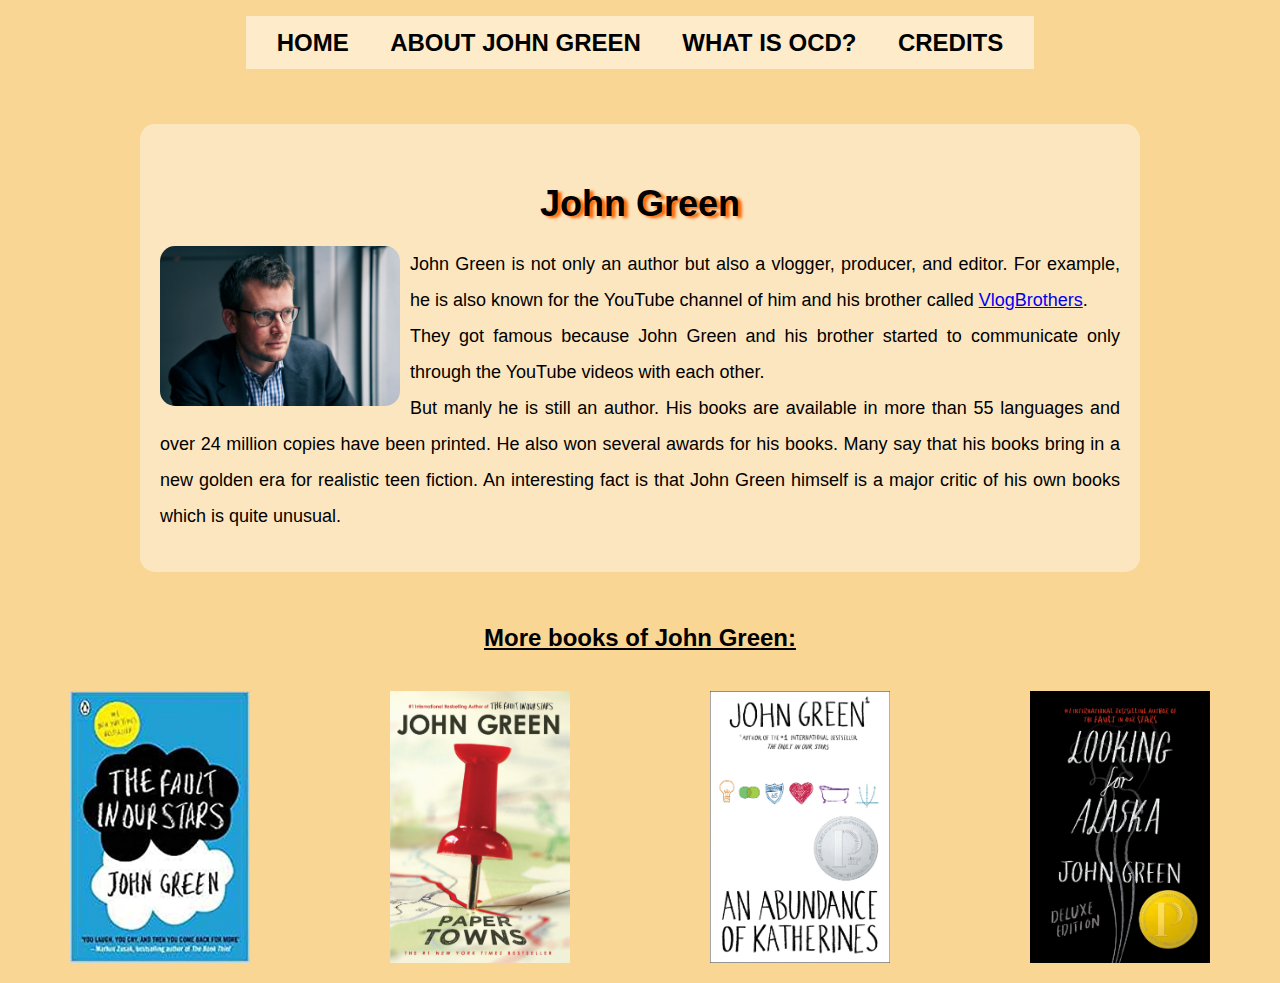
<file: biography.html>
﻿<!DOCTYPE html>

<html lang="en" xmlns="http://www.w3.org/1999/xhtml">

<head>
    <meta charset="utf-8" />
    <title>Biography about John Green</title>
    <link rel="stylesheet" type="text/css" href="css/main.css" />
    <link rel="stylesheet" type="text/css" href="css/biography.css" />
</head>

<body>
    <nav>
        <ul>
            <li><a href="index.html" class="nav_points">HOME</a></li>
            <li><a href="biography.html" class="nav_points">ABOUT JOHN GREEN</a></li>
            <li><a href="ocd.html" class="nav_points">WHAT IS OCD?</a></li>
            <li><a href="credits.html" class="nav_points">CREDITS</a></li>
        </ul>
    </nav>

    <div id="text">

        <h1>John Green</h1>
        <img src="img/john_green.jpg" alt="John Green" id="john_green" />
        <p>
            <!--
            <a href="https://www.youtube.com/user/vlogbrothers">
                <img src="img/vlog_brothers_logo.jpg" /><br />
                &nbsp; VlogBrothers
            </a>-->
            John Green is not only an author but also a vlogger, producer, and editor. For example, he is also known
            for the YouTube channel of him and his brother called <a href="https://www.youtube.com/user/vlogbrothers" target="_blank">VlogBrothers</a>. <br />
            They got famous because John Green
            and his brother started to communicate only through the YouTube videos with each other.<br />
            But manly he is still an author. His books are available in more than 55 languages and over 24 million copies
            have been printed. He also won several awards for his books. Many say that his books bring in a new golden
            era for realistic teen fiction. An interesting fact is that John Green himself is a major critic of his own
            books which is quite unusual.

        </p>
    </div>
    <h2>More books of John Green:</h2>
    <div id="books">

        <a href="https://www.amazon.de/Fault-Our-Stars-John-Green/dp/0141345659" target="_blank">
            <img src="img/fault_book.jpg" />
        </a>
        <a href="https://www.amazon.de/Paper-Towns-John-Green/dp/014241493X" target="_blank">
            <img src="img/papertowns_book.jpg" />
        </a>
        <a href="https://www.amazon.de/Abundance-Katherines-John-Green/dp/0142410705" target="_blank">
            <img src="img/katherines_book.jpg" />
        </a>
        <a href="https://www.amazon.de/Looking-Alaska-Special-10th-Anniversary/dp/052542802X" target="_blank">
            <img src="img/alaska_book.jpg" />
        </a>
    </div>





</body>

</html>
</file>
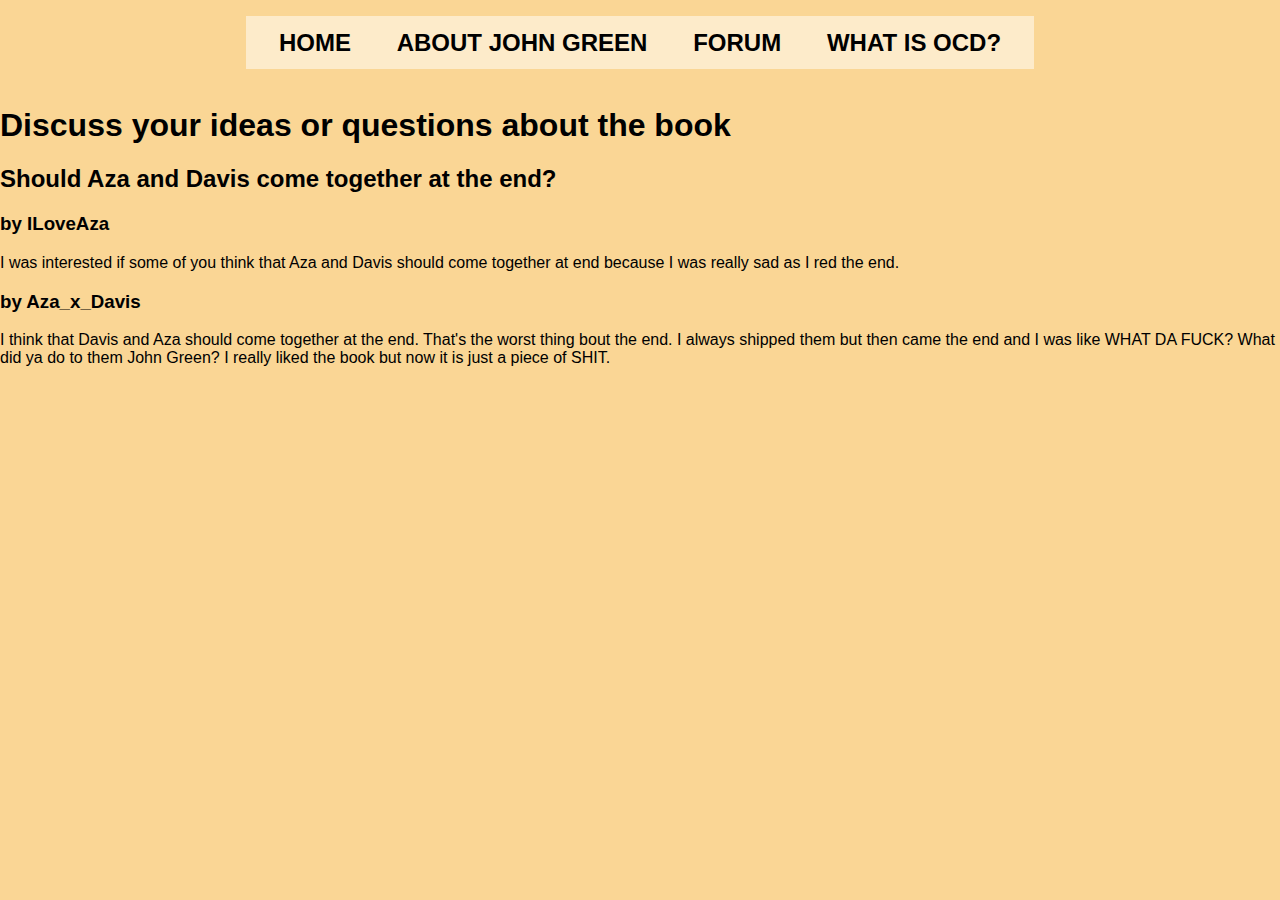
<file: forum.html>
﻿<!DOCTYPE html>

<html lang="en" xmlns="http://www.w3.org/1999/xhtml">
<head>
    <meta charset="utf-8" />
    <title>Forum</title>
    <link rel="stylesheet" type="text/css" href="css/main.css" />
    <link rel="stylesheet" type="text/css" href="css/forum.css" />
</head>
<body>
    <nav>
        <ul>
            <li><a href="index.html" class="nav_points">HOME</a></li>
            <li><a href="biography.html" class="nav_points">ABOUT JOHN GREEN</a></li>
            <li><a href="forum.html" class="nav_points">FORUM</a></li>
            <li><a href="ocd.html" class="nav_points">WHAT IS OCD?</a></li>
        </ul>
    </nav>
    <h1>Discuss your ideas or questions about the book</h1>
    <div class="entries" id="entry1">
        <h2 class="title">Should Aza and Davis come together at the end?</h2>
        <h3 class="author">by ILoveAza</h3>
        <p>
            I was interested if some of you think that Aza and Davis should come 
            together at end because I was really sad as I red the end. 
        </p>
        <div class="answers">
            <div id="f1_answer1">
                <h3 class="author">by Aza_x_Davis</h3>
                <p>
                    I think that Davis and Aza should come together at the end. That's the worst
                    thing bout the end. I always shipped them but then came the end and I was like
                    WHAT DA FUCK? What did ya do to them John Green? I really liked the book but now
                    it is just a piece of SHIT.
                </p>
            </div>
            
            <p id="answer2">
                
            </p>
        </div>
        
    </div>
</body>
</html>
</file>
<file: css/main.css>
﻿body {
    margin: 0;
    font-family: 'Lucida Sans', 'Lucida Sans Regular', 'Lucida Grande', 'Lucida Sans Unicode', Geneva, Verdana, sans-serif;
    /*font-variant: small-caps;*/
}

html {
    scroll-behavior: smooth;
}

nav {
    display: flex;
    justify-content: center;
}


nav ul {
    background-color: rgba(255, 255, 255, 0.5);
    padding: 5px 10px 5px 10px;
    width: 60vw;
    display: flex;
    justify-content: space-around;

}

nav ul li {
    display: inline;
    margin-top: 1%;
    margin-bottom: 1%;
}

.nav_points {
    text-decoration: none;
    color: black;
    font-size: 1.5em;
    font-weight: bold;
}

.nav_points:hover {
    color: #ff6300;
}

img.bg_front_page {
    width: 100%;
    height: 100%;
    opacity: 0.3;
    position: absolute;
    top: 0;
    left: 0;
    z-index: -1;
}

h1#front_page_h1 {
    display: flex;
    justify-content: center;
    text-align: center;
    font-size: 100px;
    margin-bottom: 1%;
    text-shadow: 8px 5px 3px #ff6300;
    margin-top: 0px;
}

#front_page_h2 {
    display: flex;
    justify-content: center;
    margin-top: 2%;
    margin-bottom: 0px;
}

#front_page_h2 h2 {
    text-align: center;
    font-size: 70px;
    width: 700px;
}

#arrow_down_front_page {
    display: flex;
    justify-content: center;
    width: 100%;
    margin-bottom: 10%;
}

#arrow_down_front_page a {
    font-size: 5em;
    color: black;
    text-decoration: none;
    width: 60px;
    text-shadow: 0px 0px black;
    transition: color 1s;
}

#arrow_down_front_page i {
    transition: text-shadow 1s;
}

#arrow_down_front_page a:hover {
    color: #ff6300;

}

#arrow_down_front_page a:hover i {
    text-shadow: 0px -10px black;
}

#text_front_page {
    display: flex;
    justify-content: center;
}

#text_front_page_bg {
    display: flex;
    flex-direction: row;
    margin: 20px;
    margin-top: 10%;
    margin-bottom: 10%;
    background-color: rgba(246, 186, 79, 0.3);
    padding: 20px;
    border-radius: 50px;
    width: 75%;
    
}

#description_book {
    margin-left: 2%;
    margin-right: 5%;
    margin-top: 5%;
    text-align: justify;
    line-height: 200%;
    font-size: 18px;
    padding: 10px;
    
}

#quote_front_page {
    font-size: 25px;
    margin-left: 5%;
    margin-top: 10px;
    background-color: rgba(246, 186, 79, 0.6);
    padding: 15px;
    padding-bottom: 20px;
    border-radius: 15px 50px;
    padding-right: 15px;
}

#quote_front_page tr td {
    text-align: center;
    padding: 10px;
    padding-top: 5px;
    padding-bottom: 5px;
}

td.reverse {
    color: white;
    background-color: black;
}

td.original {
    background-color: white;
}

#front_page_part1 {
    display: flex;
    width: 100%;
    height: 100vh;
    justify-content: center;
    flex-direction: column;
}

.page_up {
    color: black;
    text-decoration: none;
    font-size: 20px;
}

.page_up:hover {
    color: #ff6300;
}
</file>
<file: css/biography.css>
﻿body {
    background-color: rgba(246, 186, 79, 0.6);
}

h2 {
    margin-top: 4%;
    text-align: center;
    text-decoration: underline;
}
#text {
    margin: auto;
    margin-top: 3%;
    text-align: justify;
    line-height: 200%;
    font-size: 18px;
    background-color: rgba(255, 255, 255, 0.4);
    padding: 20px;
    padding-top: 3%;
    border-radius: 15px;
    width: 75%;
}

#text h1 {
    text-align: center;
    text-shadow: 4px 2px 3px #ff6300;
}





/* #text a {
    float: right;
    width: 147px;
    margin-left: 10px;
    text-decoration: none;
}*/

img#john_green {
    width: 25%;
    float: left;
    margin-right: 10px;
    margin-bottom: 10px;
    border-radius: 15px;
}


#books {
    display: flex;
    flex-direction: row;
    flex-wrap: nowrap;
    justify-content: space-around;
    width: 100%;
}

#books a {
    display: flex;
    justify-content: center;
    width: 20%;
    margin: 20px;
}


#books img {
    width: 70%;
}
</file>
<file: css/forum.css>
﻿body {
    background-color: rgba(246, 186, 79, 0.6);
}
</file>
